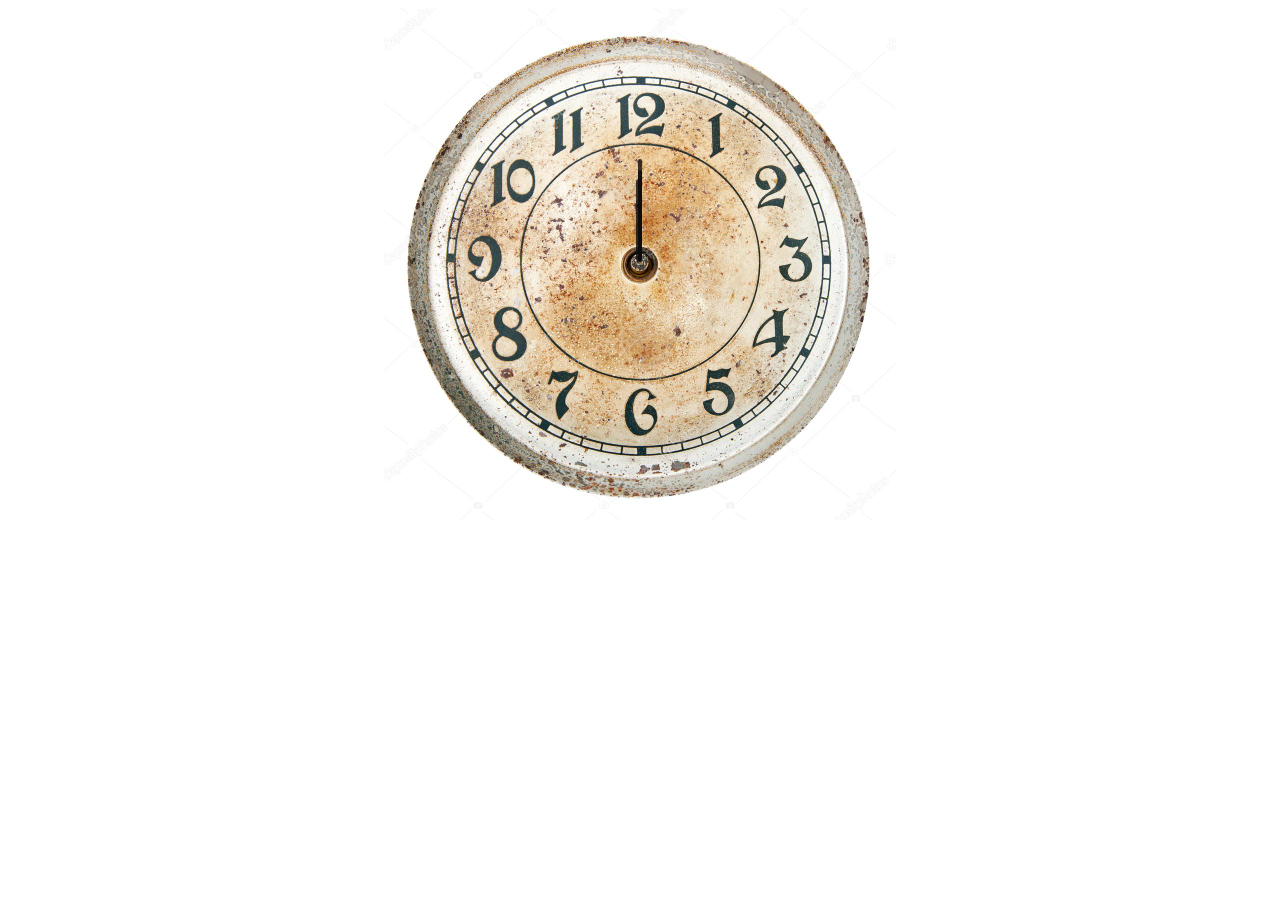
<file: ClockUsingJS/index.html>
<!DOCTYPE html>
<html lang="en">
<head>
    <meta charset="UTF-8">
    <meta http-equiv="X-UA-Compatible" content="IE=edge">
    <meta name="viewport" content="width=device-width, initial-scale=1.0">
    <title>Clock Using JavaScript</title>
    <link rel="stylesheet" href="index.css">
    <script src = "index.js"></script> 
</head>
<body>
    <div id = "clockContainer">
        <div id = "hour" ></div>
        <div id = "minute" ></div>
        <div id = "second" ></div>
    </div>  
    
</body>
</html>
</file>
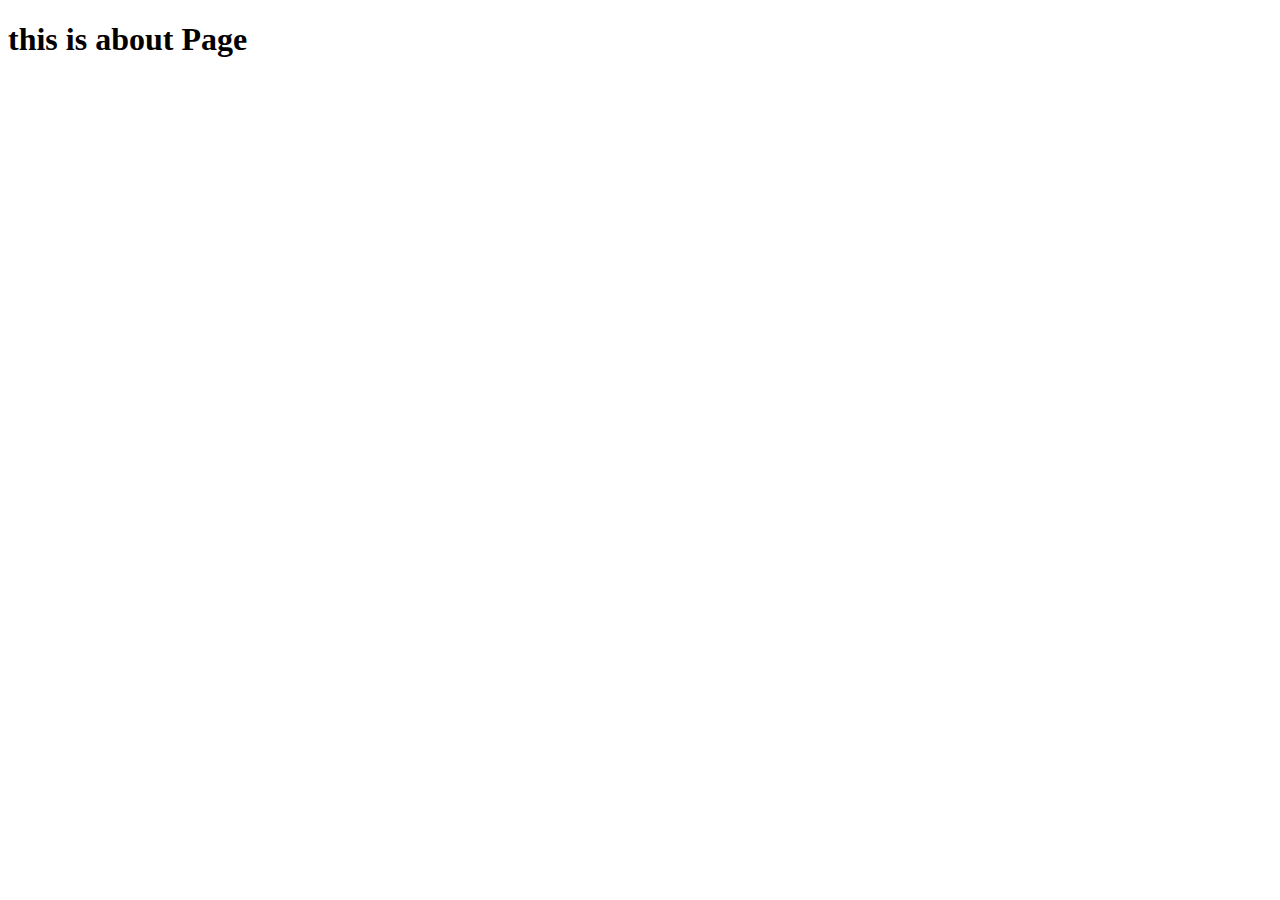
<file: Java/SmartContactManager/src/main/resources/templates/about.html>
<!doctype html>
<html lang="en" xmlns:th="http://www.thymeleaf.org" th:replace="base::layout(~{::section})">
<head>
	<meta charset="UTF-8"/>
	<title>THIS is HomepAge</title>
<head>
<body>
	<section>
	<h1>this is about Page</h1>
	</section>
</body>
</html>
</file>
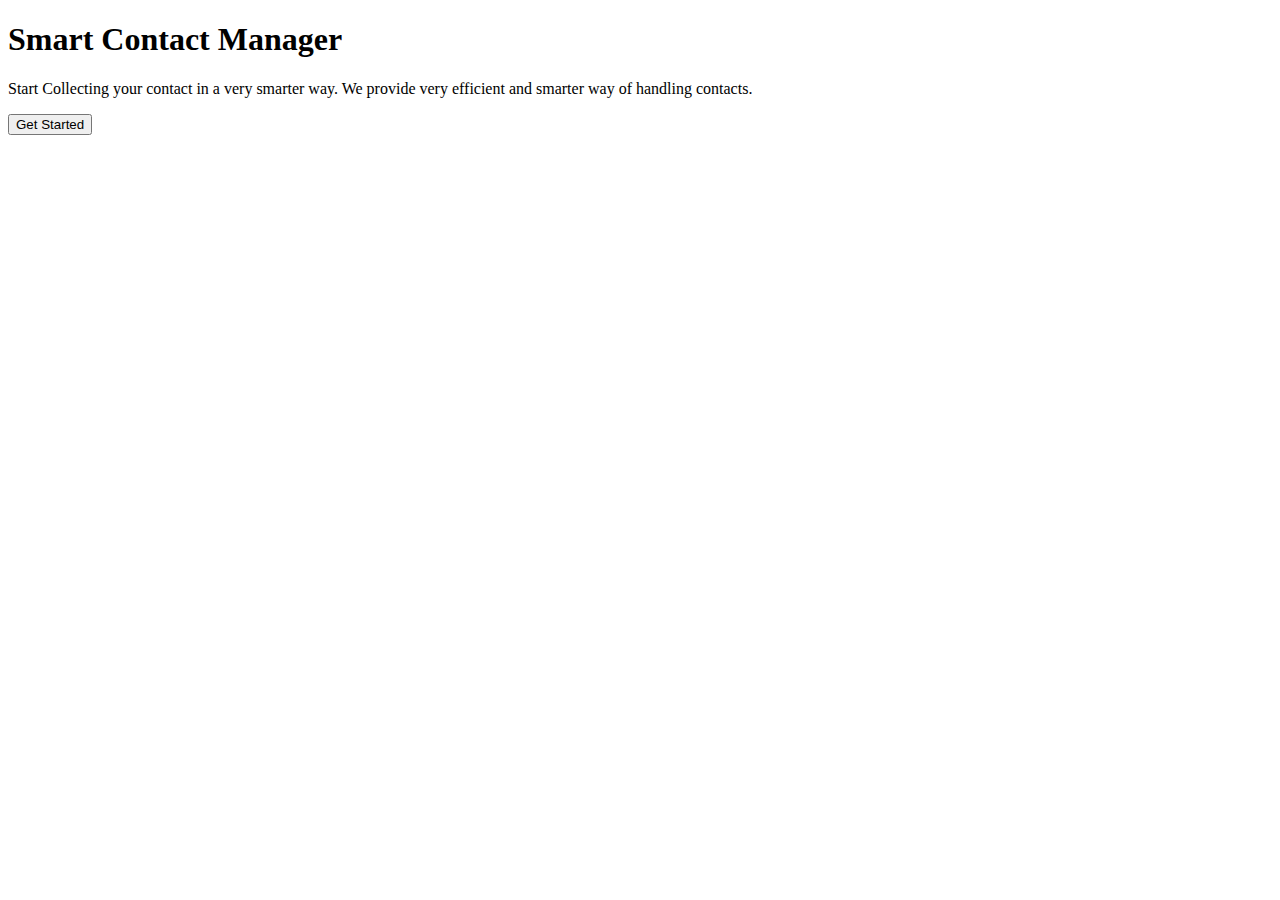
<file: Java/SmartContactManager/src/main/resources/templates/home.html>
<!doctype html>
<html lang="en" xmlns:th="http://www.thymeleaf.org" th:replace="base::layout(~{::section})">

<head>
	<meta charset="UTF-8" />
	<title>THIS is HomepAge</title>

	<head>

	<body>
		<section class="smartContactManager d-flex justify-content-center align-items-center">
			<div class="text-center">
				<h1 class="font-weight-bold">Smart Contact Manager</h1>
				<p> Start Collecting your contact in a very smarter way. We provide very efficient and smarter way of
					handling contacts.</p>
				<button class="btn-success btn-lg">Get Started</button>
			</div>
		</section>
	</body>

</html>
</file>
<file: ClockUsingJS/index.css>
#clockContainer {
    margin: auto;
    height: 40vw;
    width: 40vw;
    background: url(clock.png.jpg) no-repeat;
    background-size: 100%;
}
#hour, #minute, #second{
    position: relative;
    background: #0c0c0c;
    border-radius: 10px;;
}
#hour{
    width: 1%;
    height: 16%;
    top: 33.35%;
    left: 49.30%;
    opacity: 0.8;
    transform-origin: bottom;
    /* display: none; */
}
#minute{
    width: 0.75%;
    height: 18%;
    top: 15.7%;
    left: 49.65%;
    opacity: 0.8;
    transform-origin: bottom;
    /* display: none; */
}
#second{
    width: 0.75%;
    height: 20%;
    top: -4.5%;
    left: 49.65%;
    opacity: 0.8;
    transform-origin: bottom;
    /* display: none; */
}
</file>
